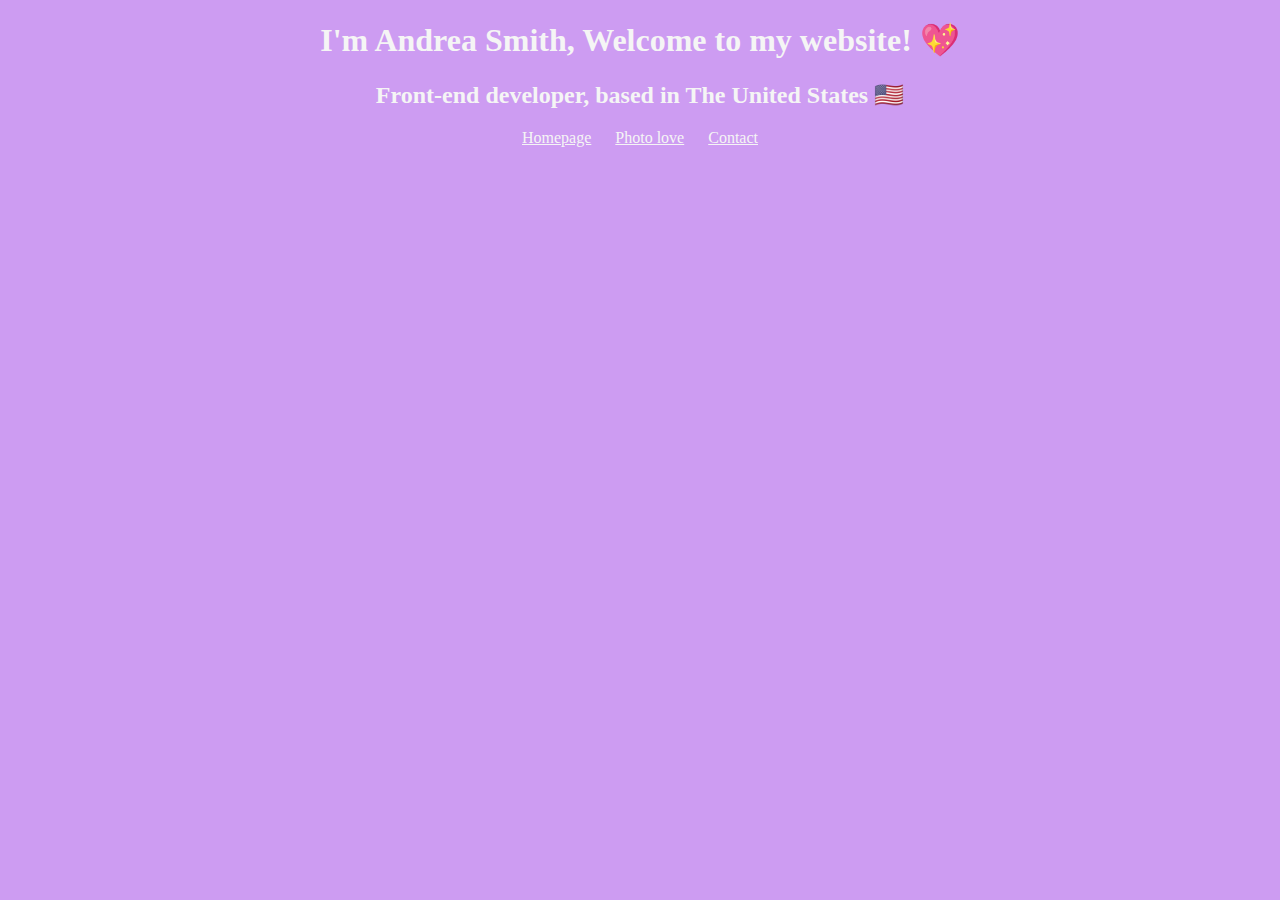
<file: index.html>
<!DOCTYPE html>
<html lang="en">
  <head>
    <meta charset="UTF-8" />
    <meta name="croissant website" content="How a croissant is made."/>
    <meta http-equiv="X-UA-Compatible" content="IE=edge" />
    <meta name="viewport" content="width=device-width, initial-scale=1.0" />
    <link
      href="https://cdn.jsdelivr.net/npm/bootstrap@5.3.0-alpha1/dist/css/bootstrap.min.css"
      rel="stylesheet"
      integrity="sha384-GLhlTQ8iRABdZLl6O3oVMWSktQOp6b7In1Zl3/Jr59b6EGGoI1aFkw7cmDA6j6gD"
      crossorigin="anonymous"
    />
    <script
img >src="https://cdn.jsdelivr.net/npm/bootstrap@5.3.0-alpha1/dist/js/bootstrap.bundle.min.js"
      integrity="sha384-w76AqPfDkMBDXo30jS1Sgez6pr3x5MlQ1ZAGC+nuZB+EYdgRZgiwxhTBTkF7CXvN"
      crossorigin="anonymous"
    </script>
    <link rel="stylesheet" href="/css/styles.css" />
    <title>Homepage</title>
  </head>
  <body>
    <h1>I'm Andrea Smith, Welcome to my website! 💖</h2>
    <h2>Front-end developer, based in The United States 🇺🇸</h2>
    <div class="other-page">
       <footer>
       <a href="/" title="home"> Homepage</a>
      <a href="/photo.html" title="'criossant photo"> Photo love</a>
      <a href="/contact.html"title="email-contact"> Contact</a>
       </footer>
  </body>
</html>
</file>
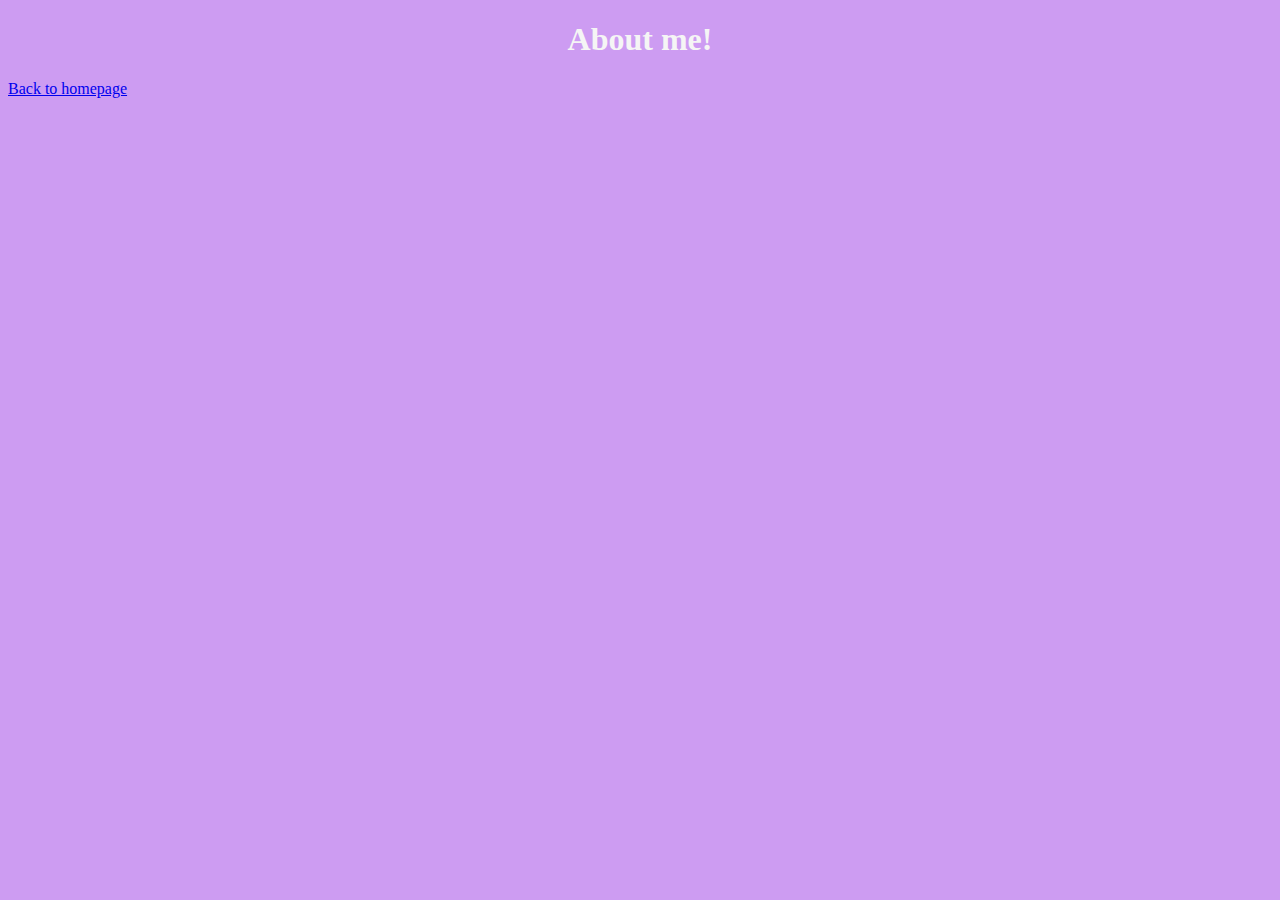
<file: about.html>
<!DOCTYPE html>
<html lang="en">
  <head>
    <meta charset="UTF-8" />
    <meta http-equiv="X-UA-Compatible" content="IE=edge" />
    <meta name="viewport" content="width=<device-width>, initial-scale=1.0" />
    <link rel="stylesheet" href="/css/styles.css" />
    <title>Document</title>
  </head>
  <body>
    <h1>About me!</h1>
    <a href="/"> Back to homepage </a>
  </body>
</html>
</file>
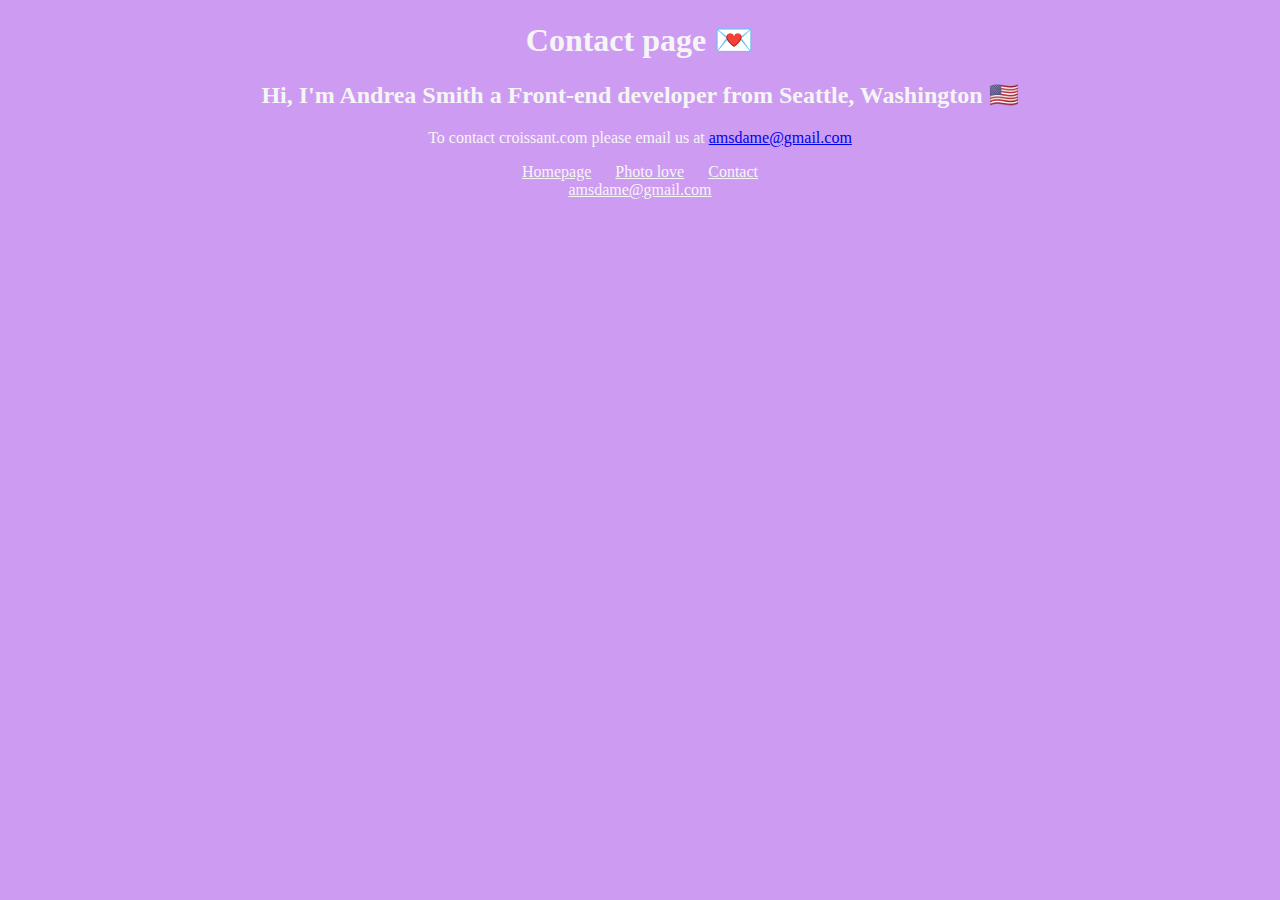
<file: contact.html>
<!DOCTYPE html>
<html lang="en">
  <head>
    <meta charset="UTF-8" />
    <meta http-equiv="X-UA-Compatible" content="IE=edge" />
    <meta name="viewport" content="width=device-width, initial-scale=1.0" />
    <link
      href="https://cdn.jsdelivr.net/npm/bootstrap@5.3.0-alpha1/dist/css/bootstrap.min.css"
      rel="stylesheet"
      integrity="sha384-GLhlTQ8iRABdZLl6O3oVMWSktQOp6b7In1Zl3/Jr59b6EGGoI1aFkw7cmDA6j6gD"
      crossorigin="anonymous"
    />
    <script img>
      src =
        "https://cdn.jsdelivr.net/npm/bootstrap@5.3.0-alpha1/dist/js/bootstrap.bundle.min.js";
      integrity =
        "sha384-w76AqPfDkMBDXo30jS1Sgez6pr3x5MlQ1ZAGC+nuZB+EYdgRZgiwxhTBTkF7CXvN";
      crossorigin = "anonymous";
    </script>
    <link rel="stylesheet" href="/css/styles.css" />
    <title>Contact Andrea Smith</title>
     <meta name="description" content="contact page to email"/>
  </head>
  <body>
    <h1 class="contact-me-title">Contact page 💌</h1>
    <h2>
      Hi, I'm Andrea Smith a Front-end developer from Seattle, Washington 🇺🇸
    </h2>
    <p> To contact croissant.com please email us at  <a href="mailto:amsdame@gmail.com" class="email-link">
        amsdame@gmail.com</a></p>
    <footer>
        <a href="/" title="home"> Homepage</a>
      <a href="/photo.html" title="criossant photo"> Photo love</a>
      <a href="/contact.html"title="email-contact"> Contact</a>
    <div>
      <a href="mailto:amsdame@gmail.com" class="email-link">
        amsdame@gmail.com</a>
      </footer>
    </div>
  </body>
</html>
</file>
<file: css/styles.css>
body {
  background: #cd9cf2;
  color: whitesmoke;
}
h1,
p {
  text-align: center;
}
.contact-me-title {
  text-align: center;
}

h2 {
  text-align: center;
}

h3 {
  text-align: center;
  display: flex;
  font-size: 28px;
  text-decoration: none;
}
img {
  width: 500px;
  height: 600px;
  border-radius: 10px;
  display: block;
  margin: 30px auto;
}
footer {
  text-align: center;
}

footer a {
  margin: 0 10px;
  color: whitesmoke;
}
</file>
